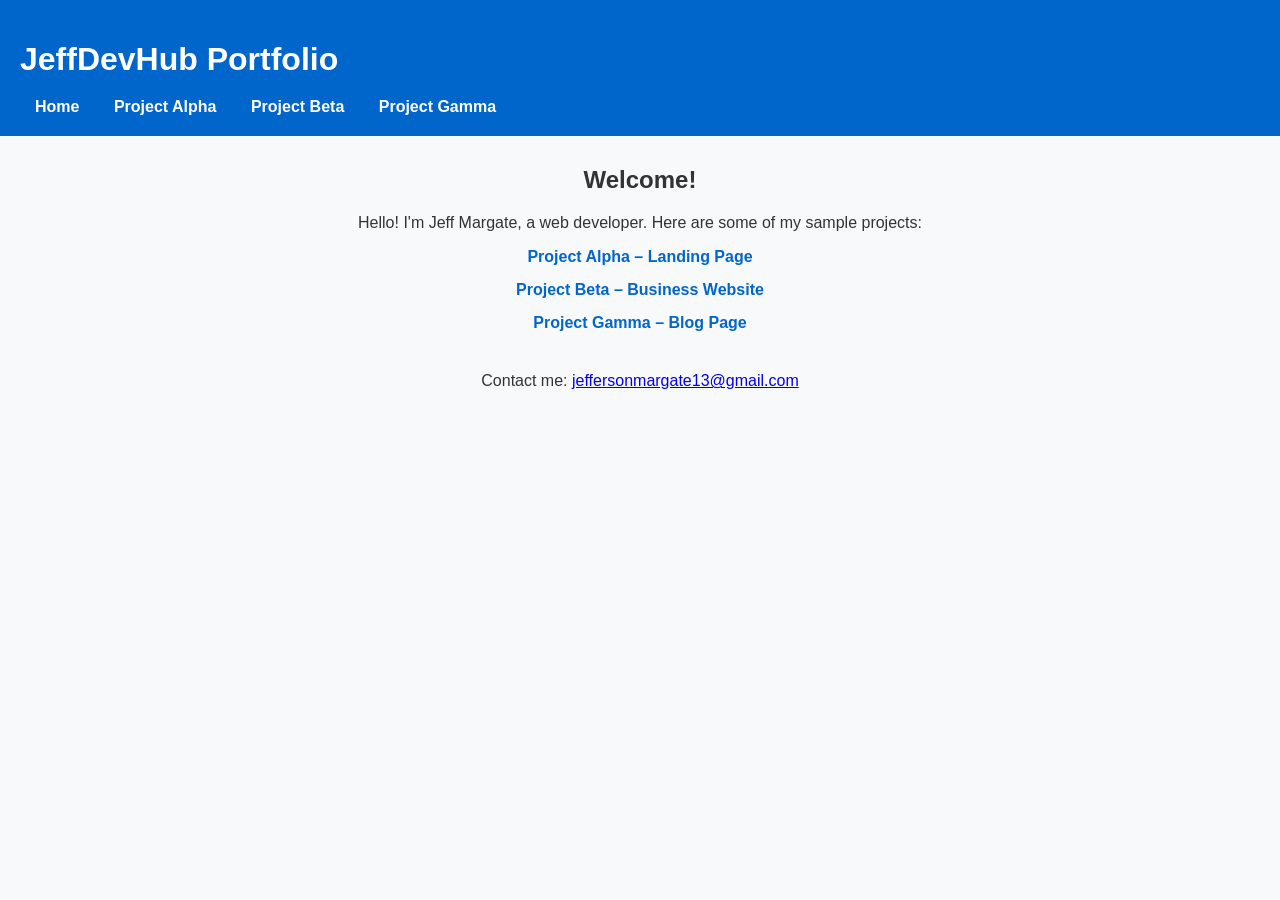
<file: index.html>
<!DOCTYPE html>
<html>
<head>
  <title>JeffDevHub Portfolio</title>
  <link rel="stylesheet" href="style.css">
</head>
<body>
  <header>
    <h1>JeffDevHub Portfolio</h1>
    <nav>
      <a href="index.html">Home</a>
      <a href="project_alpha.html">Project Alpha</a>
      <a href="project_beta.html">Project Beta</a>
      <a href="project_gamma.html">Project Gamma</a>
    </nav>
  </header>

  <div class="container">
    <h2>Welcome!</h2>
    <p>Hello! I'm Jeff Margate, a web developer. Here are some of my sample projects:</p>

    <ul class="projects">
      <li><a href="project_alpha.html">Project Alpha – Landing Page</a></li>
      <li><a href="project_beta.html">Project Beta – Business Website</a></li>
      <li><a href="project_gamma.html">Project Gamma – Blog Page</a></li>
    </ul>

    <div class="contact">
      <p>Contact me: <a href="mailto:jeffersonmargate13@gmail.com">jeffersonmargate13@gmail.com</a></p>
    </div>
  </div>
</body>
      </html>
</file>
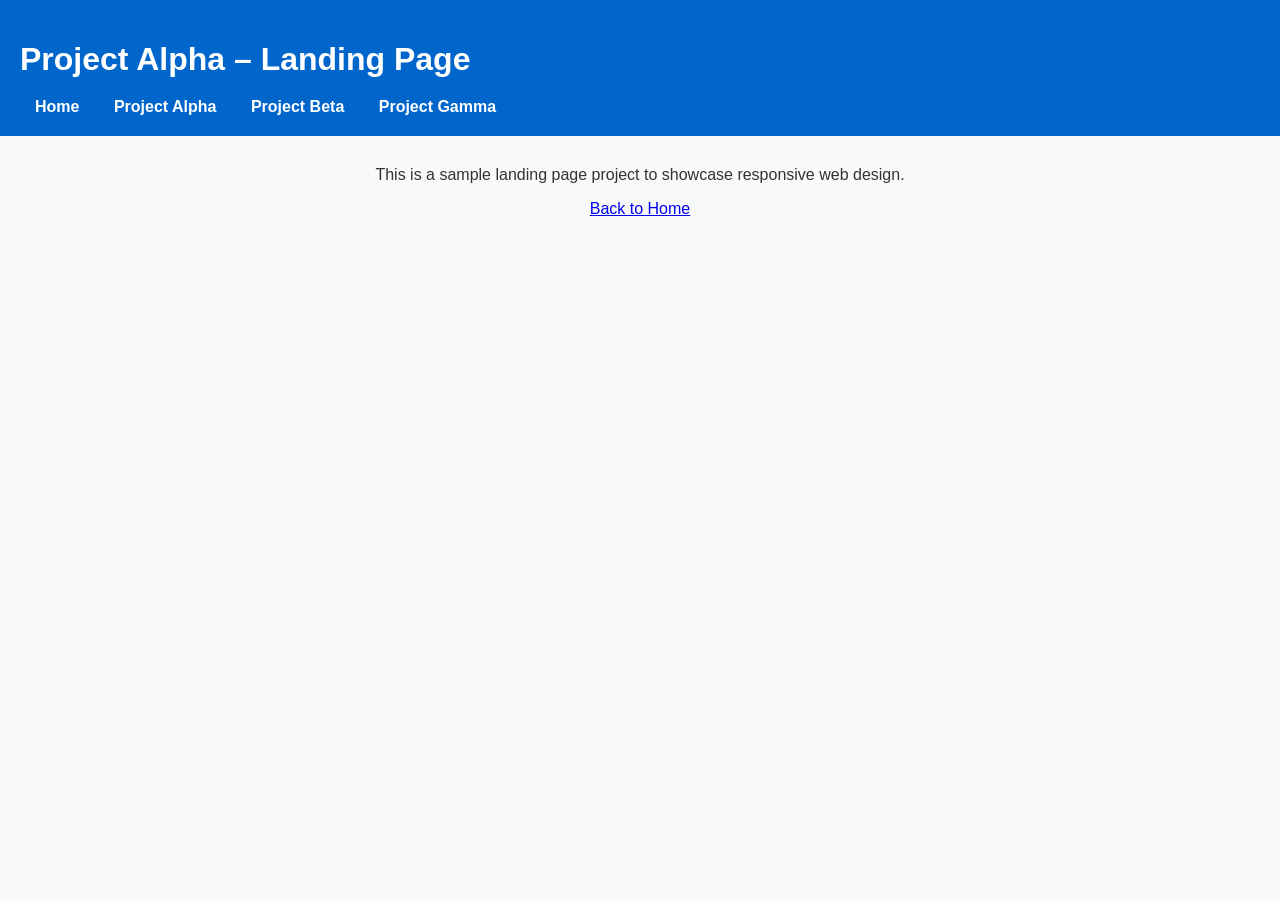
<file: project_alpha.html>
<!DOCTYPE html>
<html>
<head>
  <title>Project Alpha</title>
  <link rel="stylesheet" href="style.css">
</head>
<body>
  <header>
    <h1>Project Alpha – Landing Page</h1>
    <nav>
      <a href="index.html">Home</a>
      <a href="project_alpha.html">Project Alpha</a>
      <a href="project_beta.html">Project Beta</a>
      <a href="project_gamma.html">Project Gamma</a>
    </nav>
  </header>

  <div class="container">
    <p>This is a sample landing page project to showcase responsive web design.</p>
    <p><a href="index.html">Back to Home</a></p>
  </div>
</body>
</html>
</file>
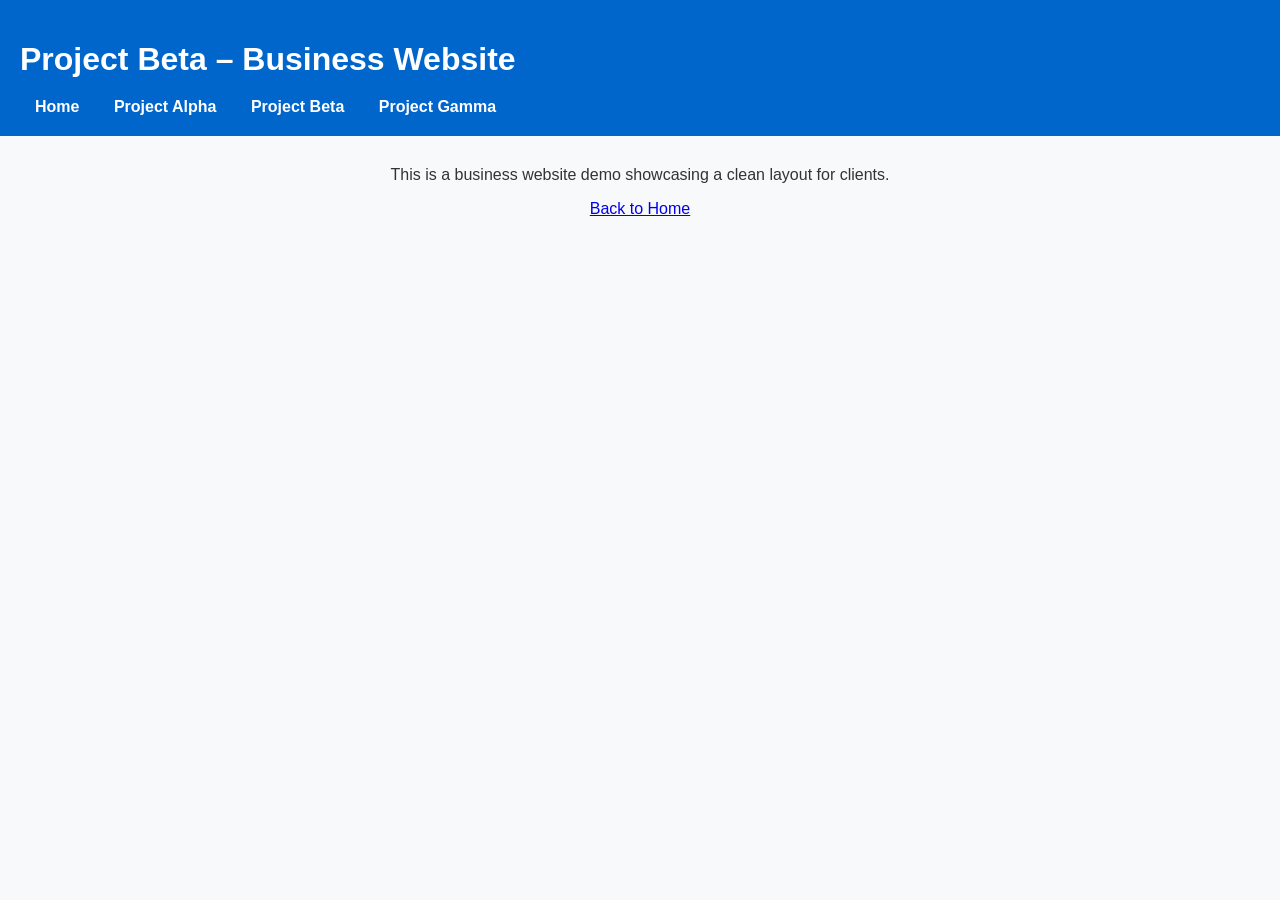
<file: project_beta.html>
<!DOCTYPE html>
<html>
<head>
  <title>Project Beta</title>
  <link rel="stylesheet" href="style.css">
</head>
<body>
  <header>
    <h1>Project Beta – Business Website</h1>
    <nav>
      <a href="index.html">Home</a>
      <a href="project_alpha.html">Project Alpha</a>
      <a href="project_beta.html">Project Beta</a>
      <a href="project_gamma.html">Project Gamma</a>
    </nav>
  </header>

  <div class="container">
    <p>This is a business website demo showcasing a clean layout for clients.</p>
    <p><a href="index.html">Back to Home</a></p>
  </div>
</body>
</html>
</file>
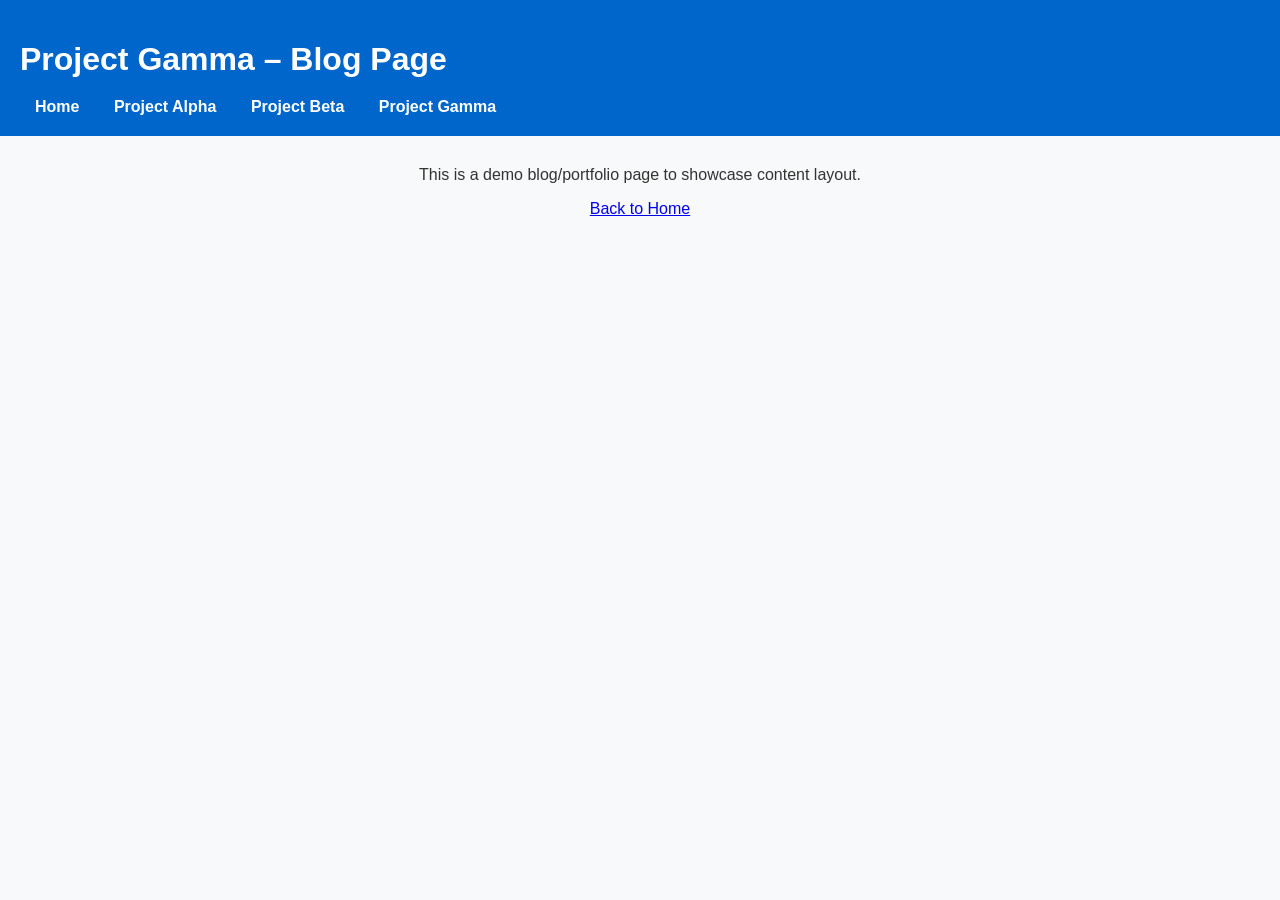
<file: project_gamma.html>
<!DOCTYPE html>
<html>
<head>
  <title>Project Gamma</title>
  <link rel="stylesheet" href="style.css">
</head>
<body>
  <header>
    <h1>Project Gamma – Blog Page</h1>
    <nav>
      <a href="index.html">Home</a>
      <a href="project_alpha.html">Project Alpha</a>
      <a href="project_beta.html">Project Beta</a>
      <a href="project_gamma.html">Project Gamma</a>
    </nav>
  </header>

  <div class="container">
    <p>This is a demo blog/portfolio page to showcase content layout.</p>
    <p><a href="index.html">Back to Home</a></p>
  </div>
</body>
</html>
</file>
<file: style.css>
body {
  font-family: Arial, sans-serif;
  margin: 0;
  padding: 0;
  background-color: #f8f9fa;
  color: #333;
}

header {
  background-color: #0066cc;
  color: white;
  padding: 20px;
}

nav a {
  color: white;
  margin: 0 15px;
  text-decoration: none;
  font-weight: bold;
}

nav a:hover {
  text-decoration: underline;
}

.container {
  width: 80%;
  margin: 30px auto;
  text-align: center;
}

h1 {
  margin-bottom: 20px;
}

ul.projects {
  list-style: none;
  padding: 0;
}

ul.projects li {
  margin: 15px 0;
}

ul.projects li a {
  color: #0066cc;
  text-decoration: none;
  font-weight: bold;
}

ul.projects li a:hover {
  text-decoration: underline;
}

.contact {
  margin-top: 40px;
}
</file>
